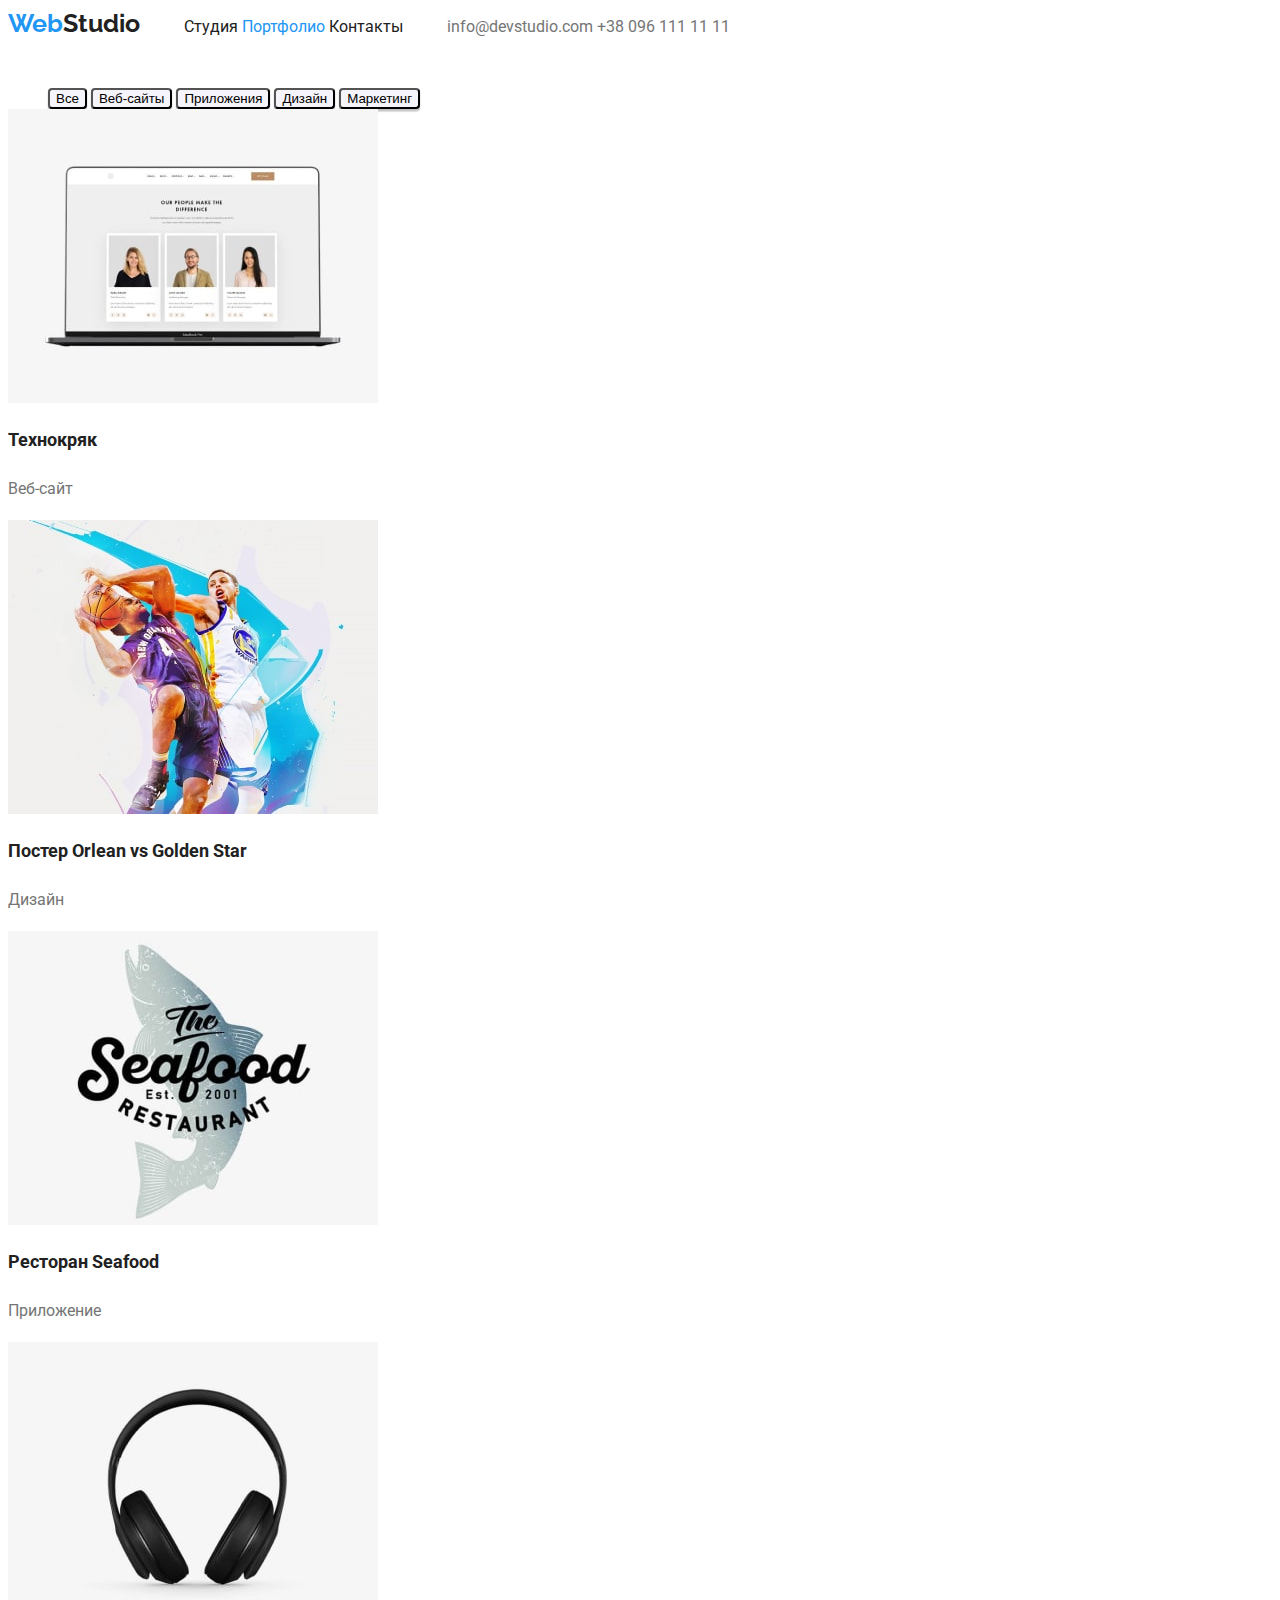
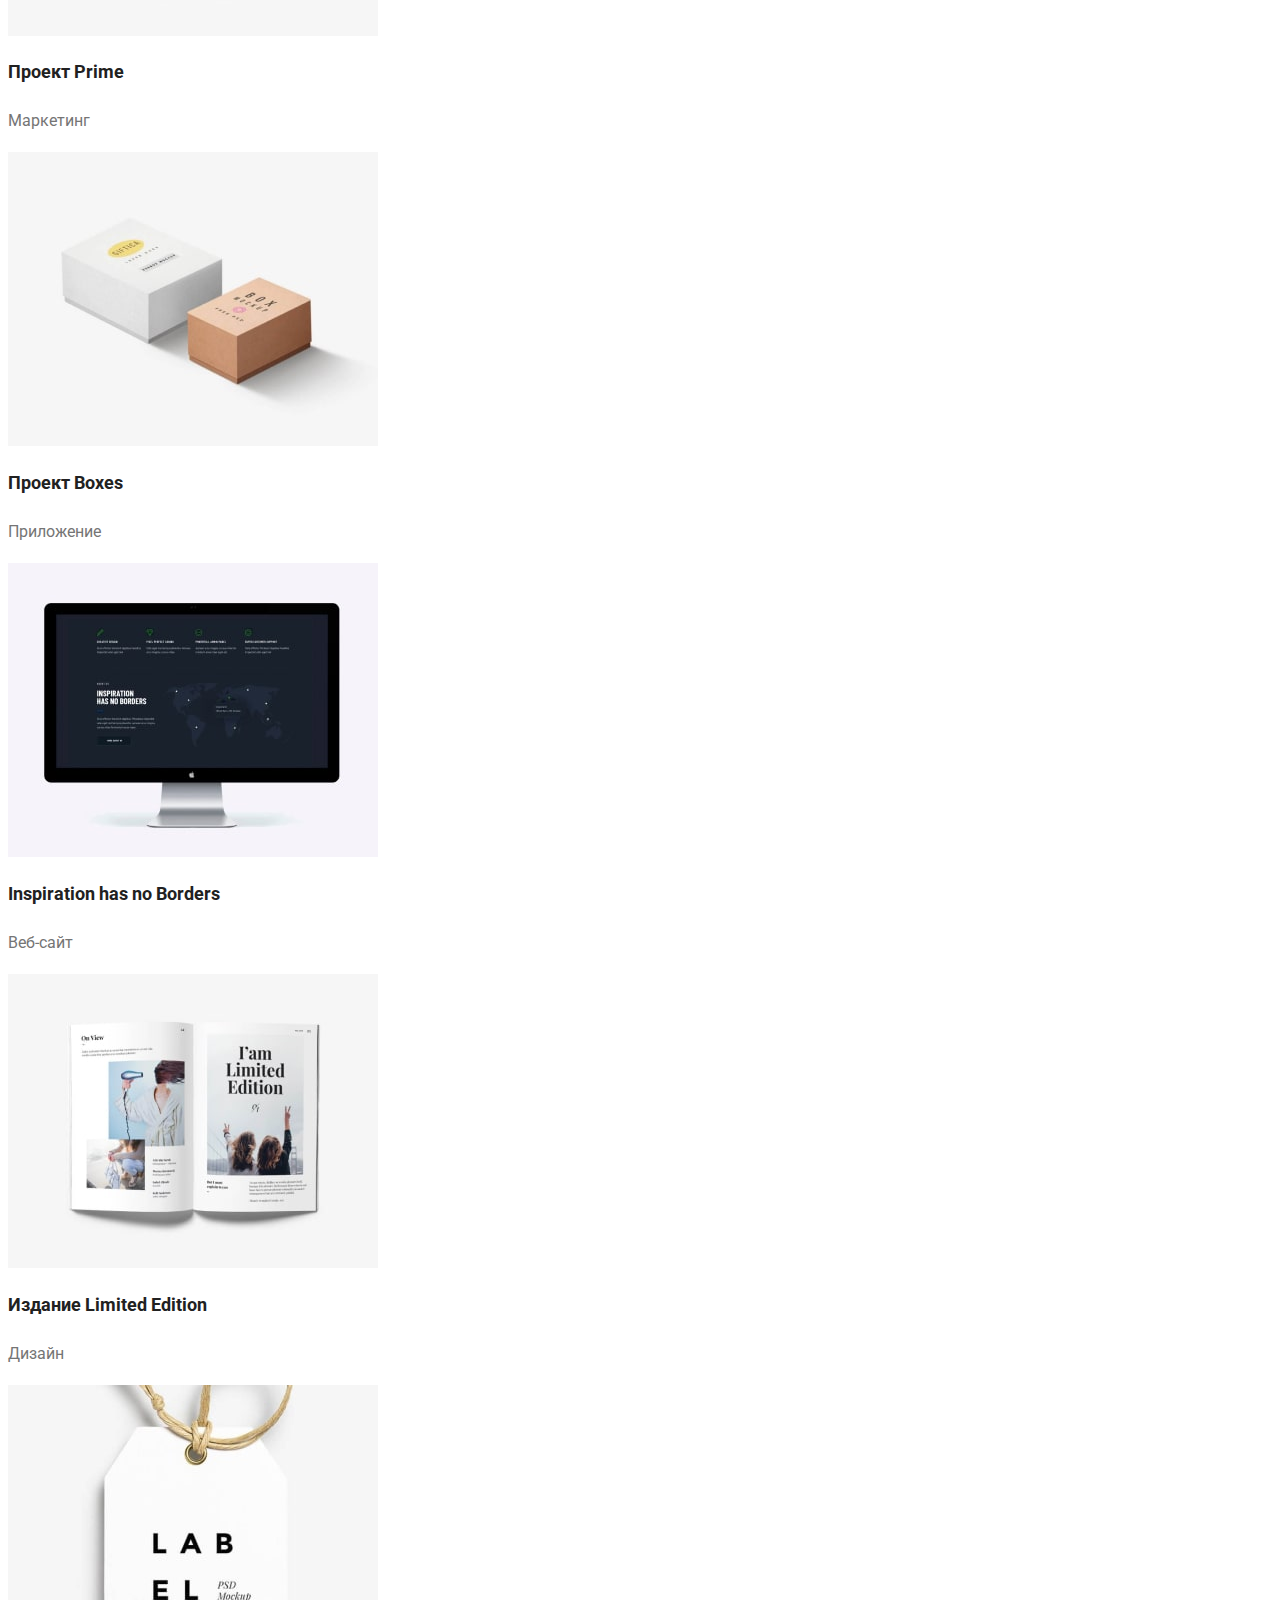
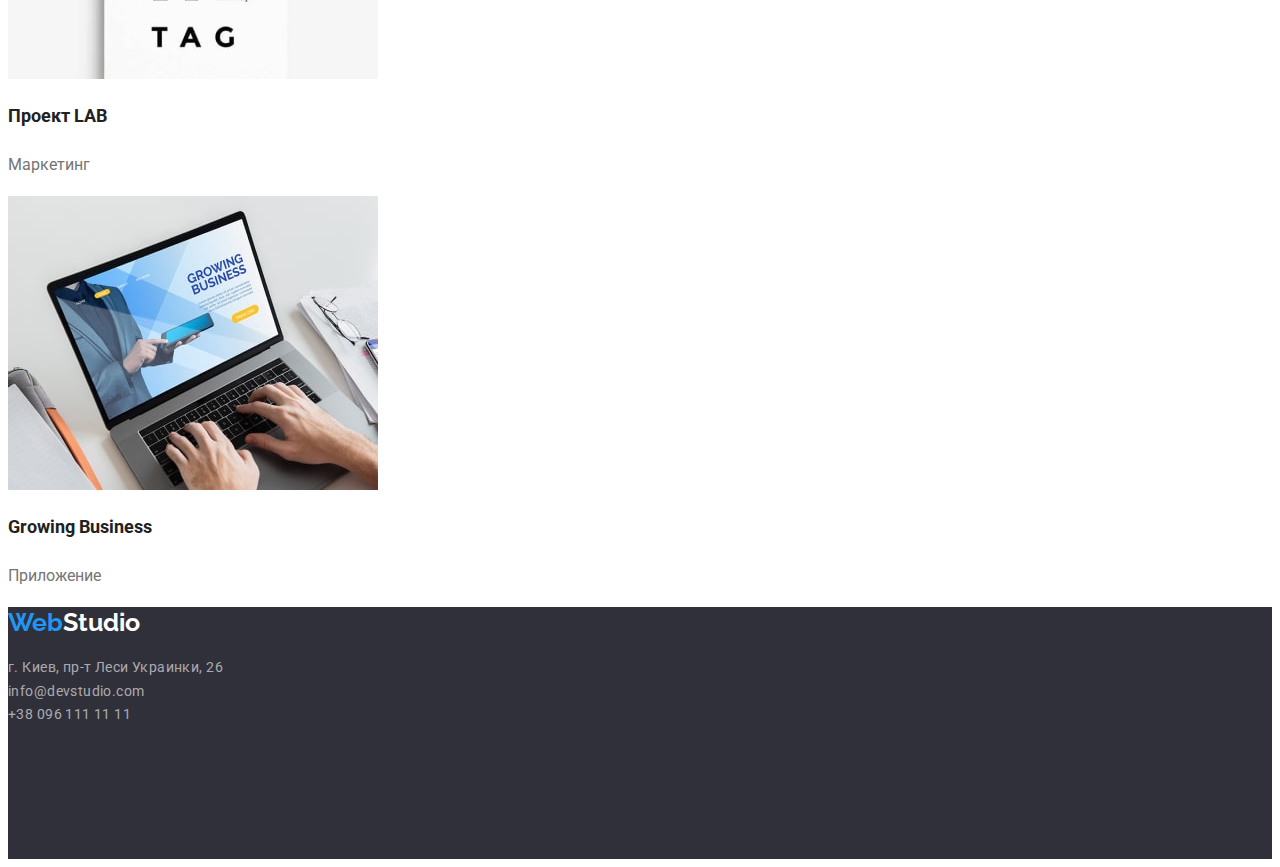
<file: portfolio.html>
<!DOCTYPE html>
<html lang="ru">
  <head>
    <meta charset="UTF-8" />
    <meta http-equiv="X-UA-Compatible" content="IE=edge" />
    <meta name="viewport" content="width=device-width, initial-scale=1.0" />
    <title>Document</title>
    <link rel="stylesheet" href="./CSS/styles.css" />
    <link rel="preconnect" href="https://fonts.googleapis.com" />
    <link rel="preconnect" href="https://fonts.gstatic.com" crossorigin />
    <link
      href="https://fonts.googleapis.com/css2?family=Raleway:wght@700&family=Roboto:wght@400;500;700;900&display=swap"
      rel="stylesheet"
    />
  </head>

  <body>
    <!-- header -->
    <header class="header">
      <!-- nav -->
      <nav class="header-nav">
        <a href="./index.html" class="logo">Web<span class="logo-studio">Studio</span></a>

        <ul class="header-nav-item">
          <li><a class="link" href="./index.html">Студия</a></li>
          <li>
            <a class="link current" href="./portfolio.html">Портфолио</a>
          </li>
          <li><a class="link" href="">Контакты</a></li>
        </ul>
      </nav>
      <ul class="header-contact">
        <li><a class="link" href="mailto:info@devstudio.com">info@devstudio.com</a></li>
        <li><a class="link" href="tel:+380961111111">+38 096 111 11 11</a></li>
      </ul>
    </header>
    <main>
      <section>
        <ul class="port-button-list">
          <li><button type="button" class="button">Все</button></li>
          <li><button type="button" class="button">Веб-сайты</button></li>
          <li><button type="button" class="button">Приложения</button></li>
          <li><button type="button" class="button">Дизайн</button></li>
          <li><button type="button" class="button">Маркетинг</button></li>
        </ul>
        <h1 class="visually-hidden">Портфолио</h1>
        <ul class="port-gallery">
          <li>
            <img
              src="./images/portfolio/port1.jpeg"
              alt="экран с нашей командой"
              width="370"
              height="294"
            />
            <h2 class="image-title">Технокряк</h2>
            <p class="image-text">Веб-сайт</p>
          </li>
          <li>
            <img src="./images/portfolio/port2.jpeg" alt="постер НБА" width="370" height="294" />
            <h2 class="image-title">Постер <span lang="en">Orlean vs Golden Star</span></h2>
            <p class="image-text">Дизайн</p>
          </li>
          <li>
            <img
              src="./images/portfolio/port3.jpeg"
              alt="логотип ресторана"
              width="370"
              height="294"
            />
            <h2 class="image-title">Ресторан <span lang="en">Seafood</span></h2>
            <p class="image-text">Приложение</p>
          </li>
          <li>
            <img src="./images/portfolio/port4.jpeg" alt="наушники" width="370" height="294" />
            <h2 class="image-title">Проект <span lang="en">Prime</span></h2>
            <p class="image-text">Маркетинг</p>
          </li>
          <li>
            <img src="./images/portfolio/port5.jpeg" alt="две коробки" width="370" height="294" />
            <h2 class="image-title">Проект <span lang="en">Boxes</span></h2>
            <p class="image-text">Приложение</p>
          </li>
          <li>
            <img src="./images/portfolio/port6.jpeg" alt="монитор" width="370" height="294" />
            <h2 class="image-title" lang="en">Inspiration has no Borders</h2>
            <p class="image-text">Веб-сайт</p>
          </li>
          <li>
            <img src="./images/portfolio/port7.jpeg" alt="книга" width="370" height="294" />
            <h2 class="image-title">Издание <span lang="en">Limited Edition</span></h2>
            <p class="image-text">Дизайн</p>
          </li>
          <li>
            <img src="./images/portfolio/port8.jpeg" alt="бирка" width="370" height="294" />
            <h2 class="image-title">Проект LAB</h2>
            <p class="image-text">Маркетинг</p>
          </li>
          <li>
            <img
              src="./images/portfolio/port9.jpeg"
              alt="ноутбук с руками-"
              width="370"
              height="294"
            />
            <h2 class="image-title" lang="en">Growing Business</h2>
            <p class="image-text">Приложение</p>
          </li>
        </ul>
      </section>
    </main>
    <footer class="footer">
      <a href="./index.html" class="logo">Web<span class="logo-footer">Studio</span></a>
      <address class="footer-address">
        <ul class="address-list">
          <li class="address-item">
            <a class="address-link" href="https://goo.gl/maps/UodMiLkkmao1nxag8">
              г. Киев, пр-т Леси Украинки, 26
            </a>
          </li>
          <li class="address-item">
            <a class="address-link" href="mailto:info@devstudio.com">info@devstudio.com</a>
          </li>
          <li class="address-item"><a class="address-link" href="tel:+380961111111">+38 096 111 11 11</a></li>
        </ul>
      </address>
    </footer>
  </body>
</html>
</file>
<file: CSS/styles.css>
:root {
  --primary-text-color: #212121;
  --title-text-color: #757575;
  --accent-color: #2196f3;
  --primary-color-white: #ffffff;
  --background-gray: #2f303a;
}

body {
  font-family: 'roboto', sans-serif;
  position: relative;
  color: var(--primary-text-color);
  background: var(--primary-color-white);
}
ul {
  list-style: none;
}
a {
  text-decoration: none;
}
/* ---------------------------header----------------------- */
.logo {
  font-family: Raleway;
  font-weight: bold;
  font-size: 25px;
  line-height: 1.2;
  color: var(--accent-color);
}
.logo-studio {
  color: var(--primary-text-color);
}
.header {
  max-width: 1600px;
  height: 80px;
  left: 0px;
  top: 0px;
}
.visually-hidden {
  position: absolute;
  width: 1px;
  height: 1px;
  margin: -1px;
  border: 0;
  padding: 0;

  white-space: nowrap;
  clip-path: inset(100%);
  clip: rect(0 0 0 0);
  overflow: hidden;
}
/* ---------------------header-nav----------------------- */

.header-nav .link {
  color: var(--primary-text-color);
}
.header-nav-item .link.current {
  color: var(--accent-color);
}
.header-nav-item .link:hover,
.header-nav-item .link:focus {
  color: var(--accent-color);
}
.header-contact .link:hover,
.header-contact .link:focus {
  color: var(--accent-color);
}
.header-contact .link {
  color: var(--title-text-color);
}
.header a,
nav,
ul {
  display: inline;
}
.header-nav-item li {
  display: inline;
}
.header-contact li {
  display: inline;
}
/* ---------------------------hero------------------------ */
.hero {
  max-width: 1600px;
  height: 600px;

  background: var(--background-gray);
}
.hero-titel {
  position: absolute;
  width: 696px;
  height: 120px;
  left: 452px;

  font-weight: 900;
  font-size: 44px;
  line-height: 1.25;

  text-align: center;
  letter-spacing: 0.06em;
  text-transform: uppercase;

  color: var(--primary-color-white);
}
.hero-button {
  cursor: pointer;
  position: absolute;
  width: 200px;
  height: 50px;
  left: 700px;
  top: 430px;

  background: var(--accent-color);
  box-shadow: 0px 4px 4px rgba(0, 0, 0, 0.15);
  border-radius: 4px;
}
.hero-button-text {
  font-style: inherit;
  font-weight: bold;
  font-size: 15px;
  line-height: 2;
  letter-spacing: 0.06em;
  color: var(--primary-color-white);
}
/* ------------------------------feature------------------------------ */
.feature .feature-head {
  font-weight: bold;
  font-size: 14px;
  line-height: 1.1;
  letter-spacing: 0.03em;
  text-transform: uppercase;
}
.feature-paragraph {
  font-size: 14px;
  line-height: 1.7;
  letter-spacing: 0.03em;
  color: var(--title-text-color);
}
/*what are we doing*/
.doing {
  font-weight: bold;
  font-size: 36px;
  line-height: 1.17;
  text-align: center;
  letter-spacing: 0.03em;
}
/* ------------------------------team-----------------------------------*/
.team {
  font-weight: bold;
  font-size: 36px;
  line-height: 1.17;
  text-align: center;
  letter-spacing: 0.03em;
}
.team .team-head {
  font-size: 16px;
  line-height: 1.2;
  text-align: center;
  letter-spacing: 0.03em;
}
.team-paragraph {
  font-size: 16px;
  line-height: 1.2;
  letter-spacing: 0.03em;
  color: var(--title-text-color);
}
/* -----------------------------footer----------------------------------- */
address {
  font-style: normal;
}

.logo-footer {
  color: var(--primary-color-white);
}
.footer {
  max-width: 1600px;
  height: 252px;
  background: var(--background-gray);
}
.address-item {
  font-size: 14px;
  line-height: 1.71;
  letter-spacing: 0.03em;
}
.address-link {
  color: rgba(255, 255, 255, 0.6);
}

.address-link:hover,
.address-link:focus {
  color: var(--accent-color);
}

/* ------------------------------portfolio-------------------------------- */
.port-button-list li {
  display: inline;
}
.image-title {
  font-weight: bold;
  font-size: 18px;
  line-height: 2;
  color: var(--primary-text-color);
}
.image-text {
  font-size: 16px;
  line-height: 1.87;
  color: var(--title-text-color);
}

.button {
  font-style: inherit;
  background: #f5f4fa;
  cursor: pointer;
  box-shadow: 0px 3px 1px rgba(0, 0, 0, 0.1), 0px 1px 2px rgba(0, 0, 0, 0.08),
    0px 2px 2px rgba(0, 0, 0, 0.12);
  border-radius: 4px;
}
.button:hover,
.button:focus {
  background-color: var(--accent-color);
  color: var(--primary-color-white);
}
</file>
